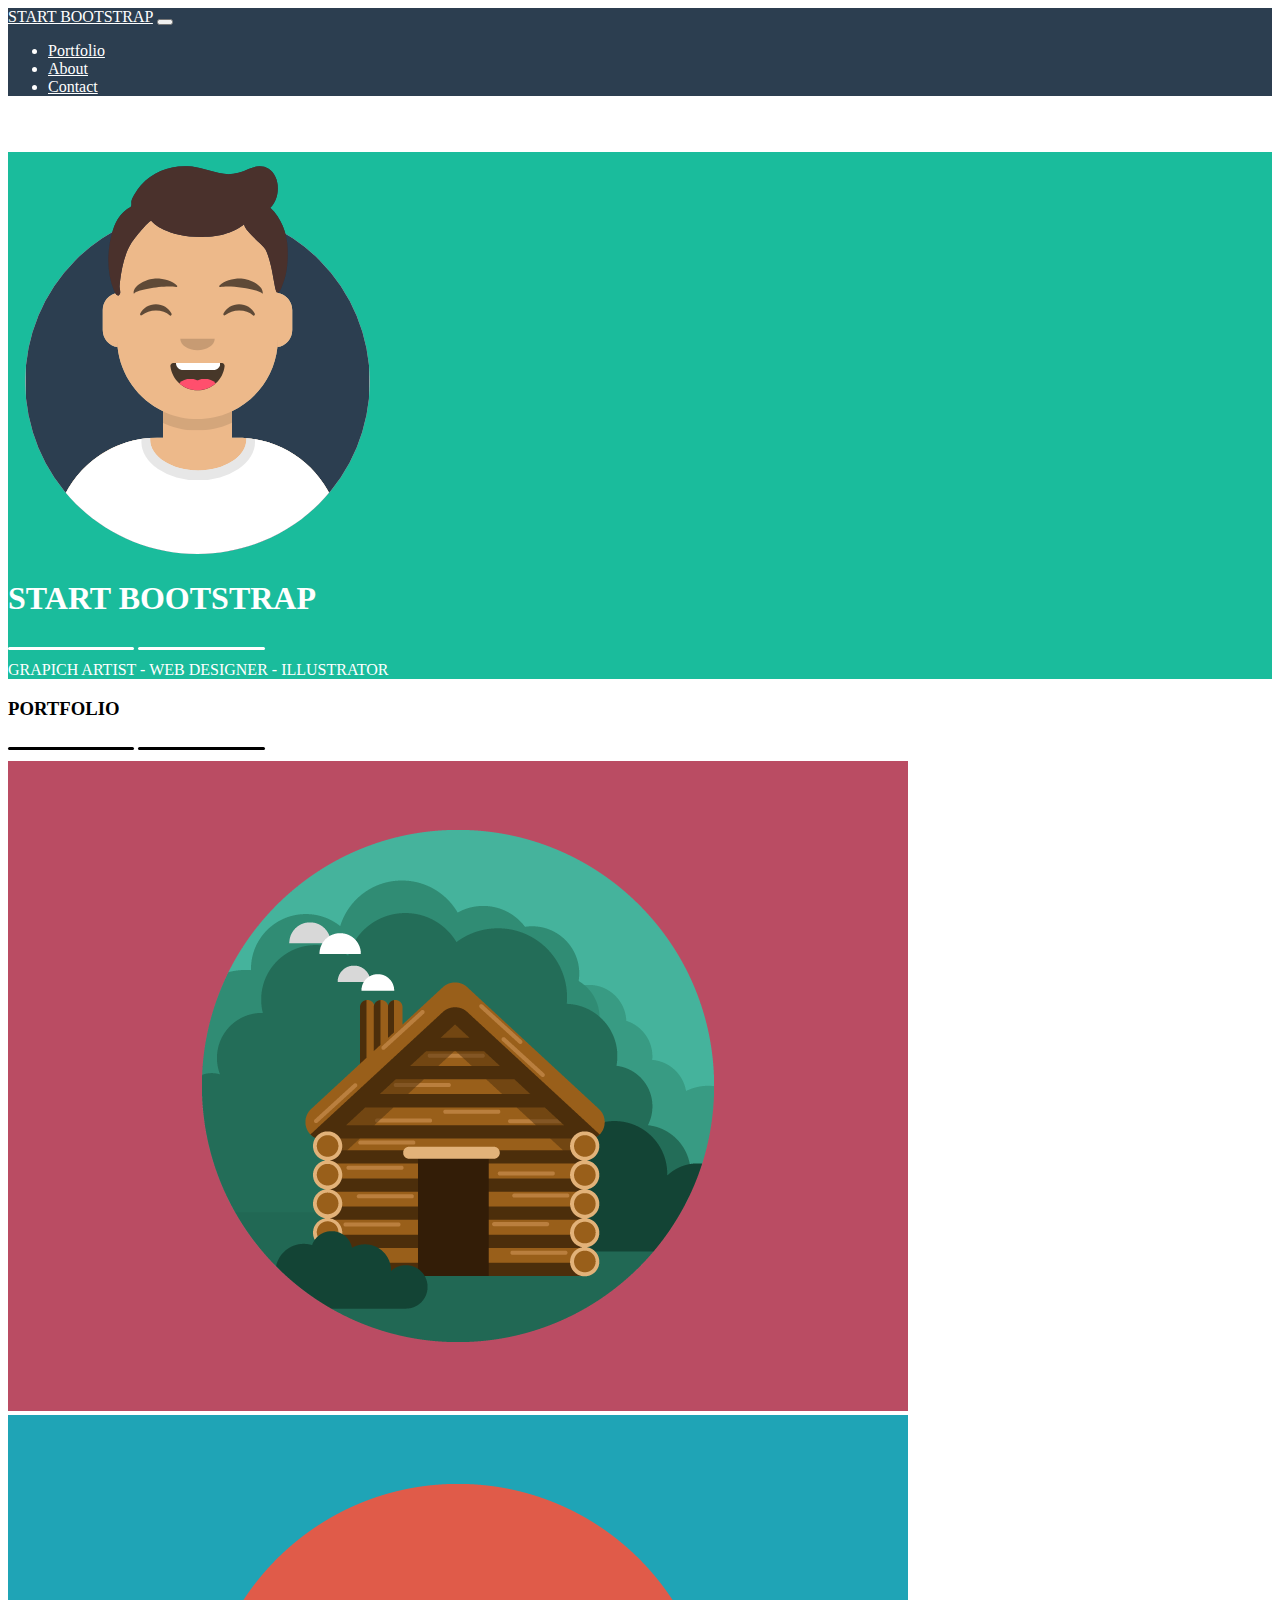
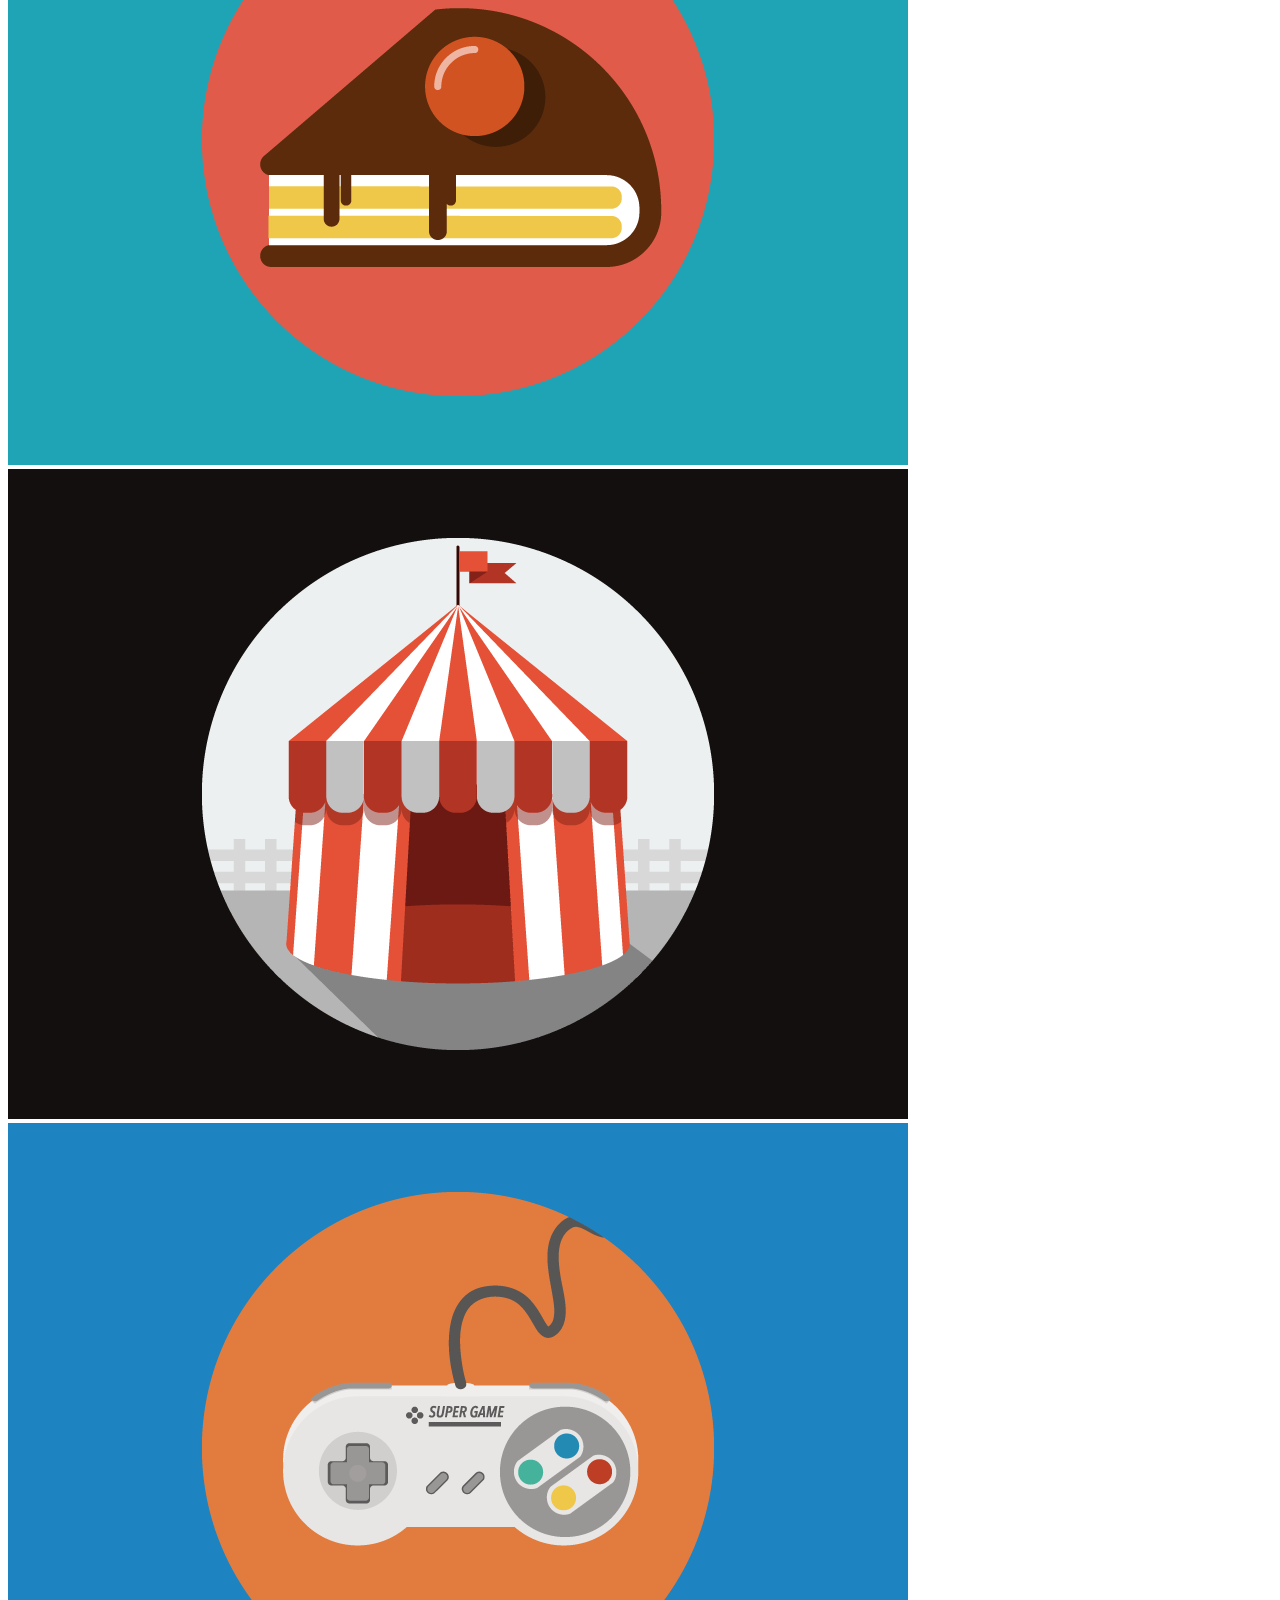
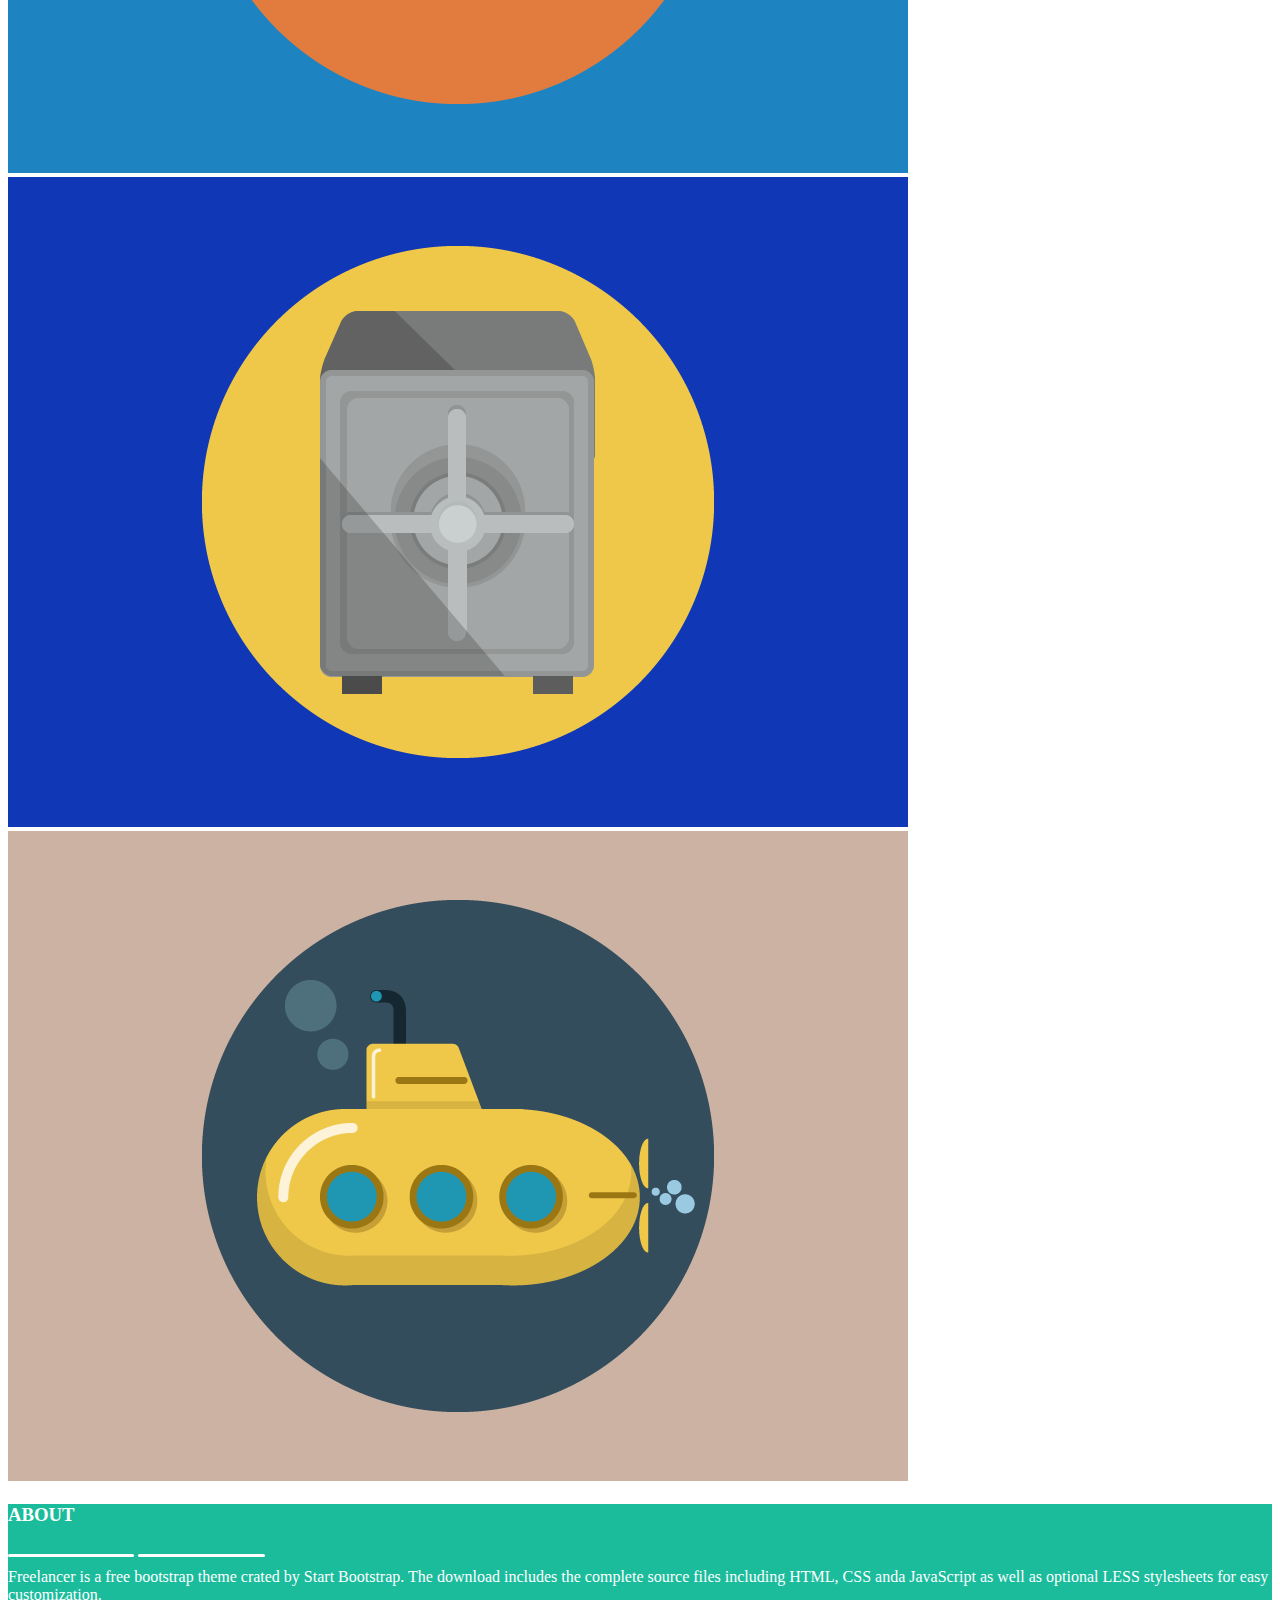
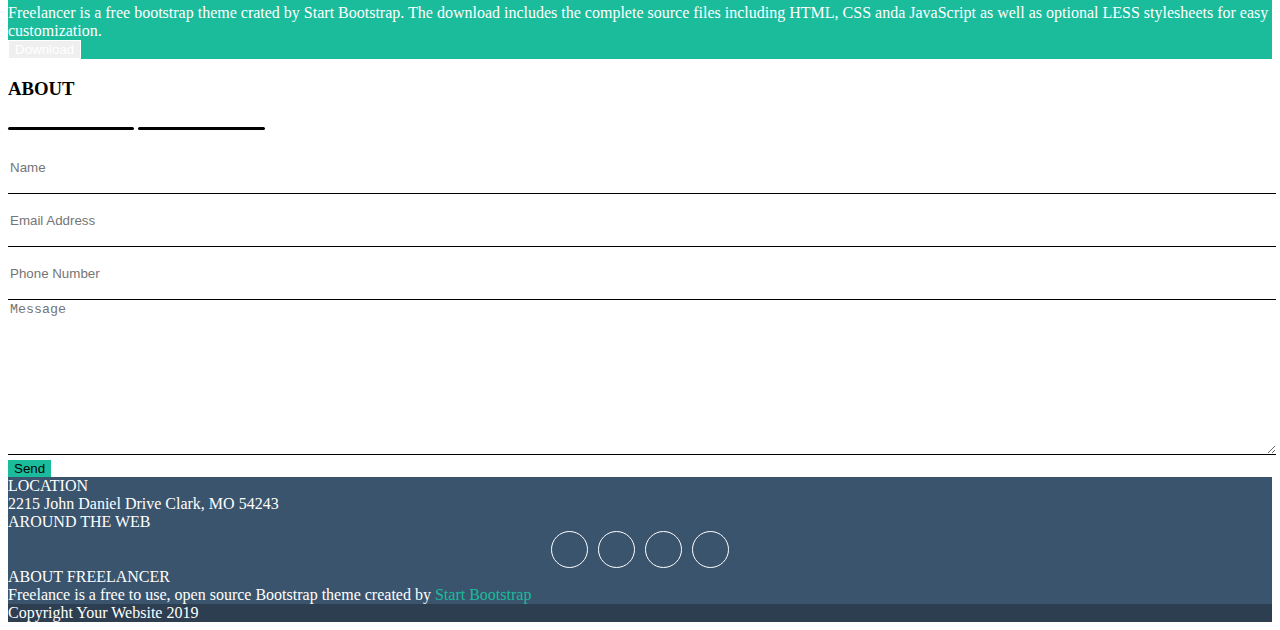
<file: index.html>
<!DOCTYPE html>
<html lang="en">

<head>
    <meta charset="UTF-8">
    <meta http-equiv="X-UA-Compatible" content="IE=edge">
    <meta name="viewport" content="width=device-width, initial-scale=1.0">
    <!-- CSS only -->
    <link href="https://cdn.jsdelivr.net/npm/bootstrap@5.2.0-beta1/dist/css/bootstrap.min.css" rel="stylesheet"
        integrity="sha384-0evHe/X+R7YkIZDRvuzKMRqM+OrBnVFBL6DOitfPri4tjfHxaWutUpFmBp4vmVor" crossorigin="anonymous">
    <link rel="stylesheet" href="https://cdnjs.cloudflare.com/ajax/libs/font-awesome/6.1.1/css/all.min.css"
        integrity="sha512-KfkfwYDsLkIlwQp6LFnl8zNdLGxu9YAA1QvwINks4PhcElQSvqcyVLLD9aMhXd13uQjoXtEKNosOWaZqXgel0g=="
        crossorigin="anonymous" referrerpolicy="no-referrer" />
    <link rel="stylesheet" href="style.css">
    <title>Document</title>
</head>

<body>
    <header class="fixed-top">
        <div class="container">
            <div class="row">
                <nav class="navbar navbar-expand-lg">
                    <div class="container-fluid">
                        <a class="fw-bold navbar-brand color-link" href="#">START BOOTSTRAP</a>
                        <button class="navbar-toggler" type="button" data-bs-toggle="collapse"
                            data-bs-target="#navbarNav" aria-controls="navbarNav" aria-expanded="false"
                            aria-label="Toggle navigation">
                            <span class="navbar-toggler-icon"></span>
                        </button>
                        <div class="collapse navbar-collapse justify-content-end" id="navbarNav">
                            <ul class="navbar-nav">
                                <li class="nav-item">
                                    <a class="color-link nav-link" aria-current="page" href="#portfolio">Portfolio</a>
                                </li>
                                <li class="nav-item">
                                    <a class="color-link nav-link" href="#about">About</a>
                                </li>
                                <li class="nav-item">
                                    <a class="color-link nav-link" href="#contact">Contact</a>
                                </li>
                            </ul>
                        </div>
                    </div>
                </nav>
            </div>
        </div>
    </header>

    <main>
        <section class="py-4 avatar">
            <div class="container">
                <div class="row">
                    <div class="col-12 text-center">
                        <img src="./img/avatar.svg" alt="avatar">
                        <h1 class="col-8 mx-auto">START BOOTSTRAP</h1>
                        <div class="star">
                            <i class="fa-solid fa-star"></i>
                        </div>
                    </div>

                    <div class="col-10 mx-auto text-center">
                        GRAPICH ARTIST - WEB DESIGNER - ILLUSTRATOR
                    </div>
                </div>
            </div>

        </section>

        <section class="container py-4" id="portfolio">
            <div class="row">
                <h3 class="text-center">PORTFOLIO</h3>
                <div class="star text-center">
                    <i class="fa-solid fa-star"></i>
                </div>
            </div>

            <div class="row row-cols-md-2 row-cols-lg-3">
                <div class="col-12 my-3">
                    <img class="img-fluid rounded" src="./img/cabin.png" alt="cabin">
                </div>

                <div class="col-12 my-3">
                    <img class="img-fluid rounded" src="./img/cake.png" alt="cabin">
                </div>

                <div class="col-12 my-3">
                    <img class="img-fluid rounded" src="./img/circus.png" alt="cabin">
                </div>

                <div class="col-12 my-3">
                    <img class="img-fluid rounded" src="./img/game.png" alt="cabin">
                </div>

                <div class="col-12 my-3">
                    <img class="img-fluid rounded" src="./img/safe.png" alt="cabin">
                </div>

                <div class="col-12 my-3">
                    <img class="img-fluid rounded" src="./img/submarine.png" alt="cabin">
                </div>
            </div>
        </section>

        <section class="container-fluid py-4" id="about">
            <div class="container">
                <div class="row justify-content-center">
                    <div class="col-10">
                        <h3 class="text-center">ABOUT</h3>
                        <div class="star text-center">
                            <i class="fa-solid fa-star"></i>
                        </div>

                        <div class="row row-cols-md-2">
                            <div class="col-12 my-3">
                                Freelancer is a free bootstrap theme crated by Start Bootstrap.
                                The download includes the complete source files including HTML, CSS anda JavaScript
                                as well as optional LESS stylesheets for easy customization.
                            </div>

                            <div class="col-12 my-3">
                                Freelancer is a free bootstrap theme crated by Start Bootstrap.
                                The download includes the complete source files including HTML, CSS anda JavaScript
                                as well as optional LESS stylesheets for easy customization.
                            </div>
                        </div>

                        <div class="text-center">
                            <button type="button" class="btn bottone">Download</button>
                        </div>
                    </div>
                </div>
            </div>


        </section>

        <section class="container py-4" id="contact">
            <div class="row justify-content-center">
                <div class="col-10">
                    <h3 class="text-center">ABOUT</h3>
                    <div class="star text-center">
                        <i class="fa-solid fa-star"></i>
                    </div>

                    <form>
                        <input type="text" placeholder="Name">
                        <input type="email" placeholder="Email Address">
                        <input type="number" placeholder="Phone Number">
                        <textarea name="Message" id="" cols="30" rows="10" placeholder="Message"></textarea>
                        <button type="submit" class="btn btn-secondary color-button">Send</button>
                    </form>
                </div>
            </div>
        </section>
    </main>

    <footer>
        <section class="social">
            <div class="container">
                <div class="row">
                    <div class="col-12 col-md-4 text-center my-3">
                        LOCATION <br>
                        2215 John Daniel Drive Clark, MO 54243
                    </div>

                    <div class="col-12 col-md-4 text-center my-3">
                        AROUND THE WEB<br>
                        <div class="social-icons">
                            <div class="icons-container">
                                <i class="fa-brands fa-facebook-f"></i>
                            </div>
                            <div class="icons-container">
                                <i class="fa-brands fa-google-plus-g"></i>
                            </div>
                            <div class="icons-container">
                                <i class="fa-brands fa-twitter"></i>
                            </div>
                            <div class="icons-container">
                                <i class="fa-brands fa-linkedin-in"></i>
                            </div>
                        </div>
                    </div>

                    <div class="col-12 col-md-4 text-center my-3">
                        ABOUT FREELANCER<br>
                        Freelance is a free to use, open source Bootstrap theme created by <a href="#">Start
                            Bootstrap</a>
                    </div>
                </div>
            </div>
        </section>

        <section class="copyright text-center py-4">
            Copyright Your Website 2019
        </section>
    </footer>

    <!-- JavaScript Bundle with Popper -->
    <script src="https://cdn.jsdelivr.net/npm/bootstrap@5.2.0-beta1/dist/js/bootstrap.bundle.min.js"
        integrity="sha384-pprn3073KE6tl6bjs2QrFaJGz5/SUsLqktiwsUTF55Jfv3qYSDhgCecCxMW52nD2"
        crossorigin="anonymous"></script>
</body>

</html>
</file>
<file: style.css>
header{
    background-color: #2c3e50;
    color: white;
}

.avatar{
    background-color: #1abc9c;
    color: white;
}
.riga{
    border: 2px solid black;
    border-radius: 50%;
    width: 20%;
}
#about{
    color: white;
    background-color: #1abc9c;
}
.bottone{
    color: white;
    border: 1px solid white;
}
.avatar img{
    width: 30%;
}
.star{
    margin: 5px auto;
    max-width: 200px;
    min-width: 100%;
}
.star::after, .star::before{
    content: '';
    display: inline-block;
    width: 10%;
    height: 3px;
    background-color: white;
    vertical-align: middle;
    border-radius: 2px;
}

#portfolio .star{
    color: black;
}
#portfolio .star::after, #portfolio .star::before{
    background-color: black;
}

.social{
    background-color: #3a546d;
}

.social .row div{
    color: white;
}

.social-icons{
    display: flex;
    justify-content: center;
    align-items: center;
}
.icons-container{
    width: 35px;
    height: 35px;
    border: 1px solid white;
    display: flex;
    justify-content: center;
    align-items: center;
    border-radius: 50%;
    margin: 0 5px;
}

.social a{
    text-decoration: none;
    color: #1abc9c;
}

.color-link{
    color: white;
}

.copyright{
    background-color: #2c3e50;
    color: white;
}

#contact .star::after, #contact .star::before{
    background-color: black;
}

form input, form textarea{
    border: 0;
    border-bottom: 1px solid black;
    width: 100%;
}
form input{
    height: 50px;
}
.color-button{
    background-color: #1abc9c;
    border: 0;
}


main{
    margin-top: 56px;
}
</file>
